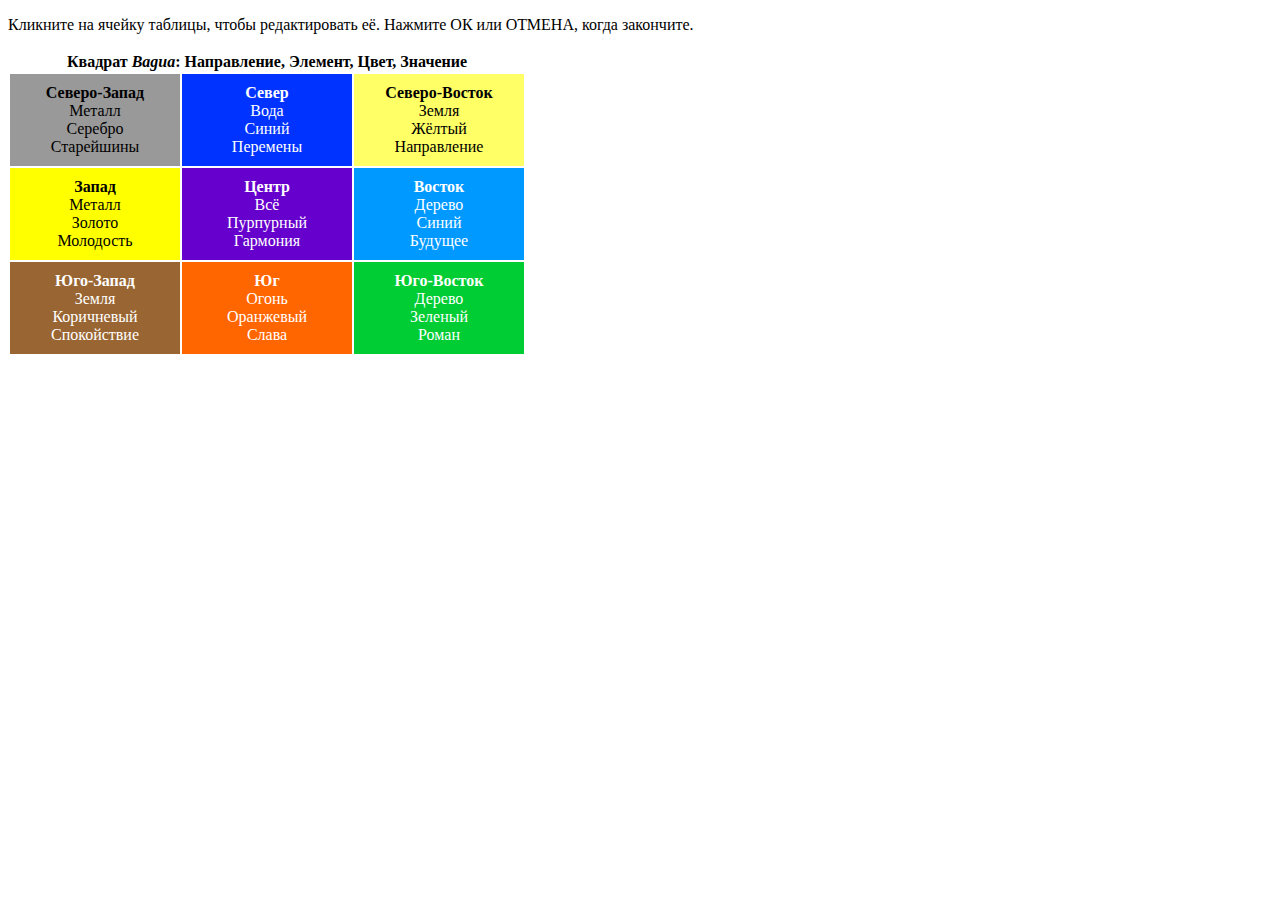
<file: Часть 2. Браузер документ, события, интерфейсы/4. Формы, элементы управления/4.02 Фокусировка focus:blur/task4022/index.html>
<!DOCTYPE HTML>
<html>

<head>
  <meta charset="utf-8">
</head>

<body>
  <link rel="stylesheet" href="bagua.css">
  <link rel="stylesheet" href="my.css">


  <p>Кликните на ячейку таблицы, чтобы редактировать её. Нажмите ОК или ОТМЕНА, когда закончите.</p>

  <table id="bagua-table">
    <tr>
      <th colspan="3">Квадрат <em>Bagua</em>: Направление, Элемент, Цвет, Значение</th>
    </tr>
    <tr>
      <td class="nw"><strong>Северо-Запад</strong>
        <br>Металл
        <br>Серебро
        <br>Старейшины
      </td>
      <td class="n"><strong>Север</strong>
        <br>Вода
        <br>Синий
        <br>Перемены
      </td>
      <td class="ne"><strong>Северо-Восток</strong>
        <br>Земля
        <br>Жёлтый
        <br>Направление
      </td>
    </tr>
    <tr>
      <td class="w"><strong>Запад</strong>
        <br>Металл
        <br>Золото
        <br>Молодость
      </td>
      <td class="c"><strong>Центр</strong>
        <br>Всё
        <br>Пурпурный
        <br>Гармония
      </td>
      <td class="e"><strong>Восток</strong>
        <br>Дерево
        <br>Синий
        <br>Будущее
      </td>
    </tr>
    <tr>
      <td class="sw"><strong>Юго-Запад</strong>
        <br>Земля
        <br>Коричневый
        <br>Спокойствие
      </td>
      <td class="s"><strong>Юг</strong>
        <br>Огонь
        <br>Оранжевый
        <br>Слава
      </td>
      <td class="se"><strong>Юго-Восток</strong>
        <br>Дерево
        <br>Зеленый
        <br>Роман
      </td>
    </tr>

</table>


  <script src="script.js"></script>

</body>

</html>
</file>
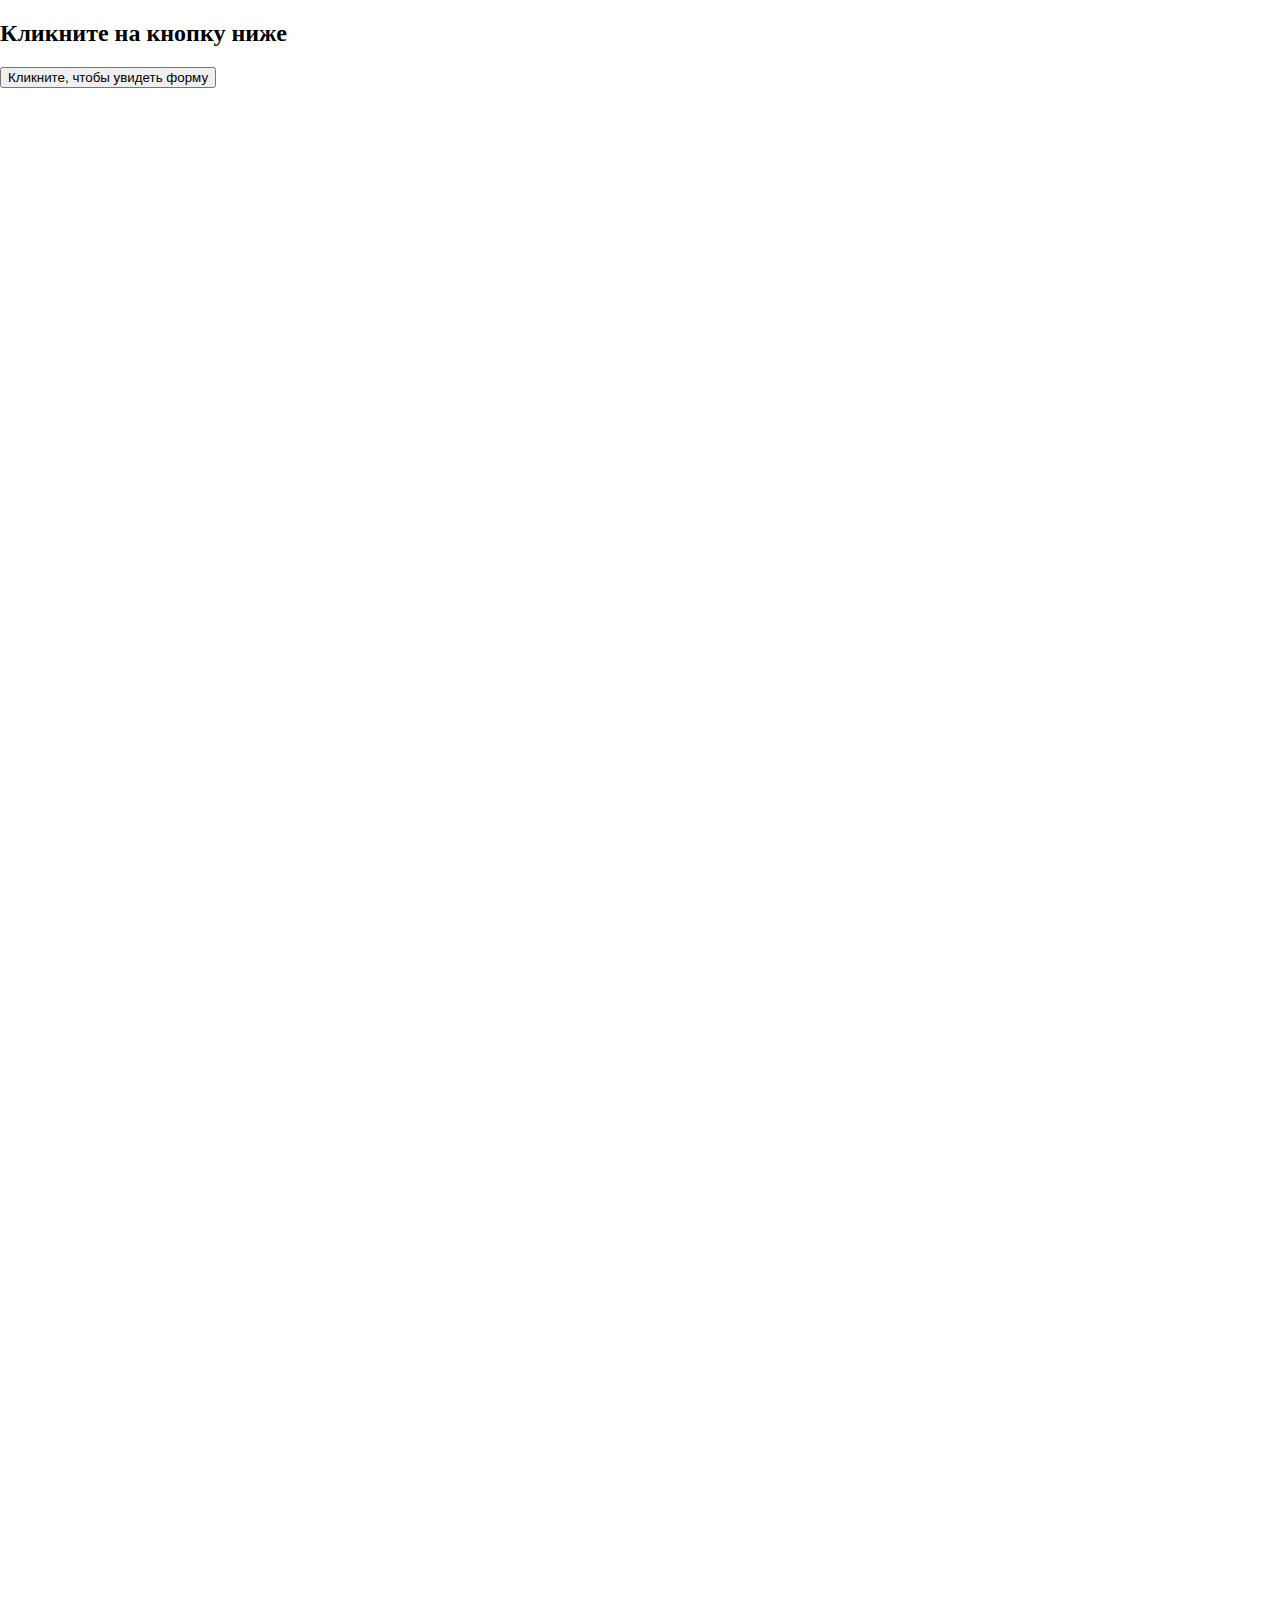
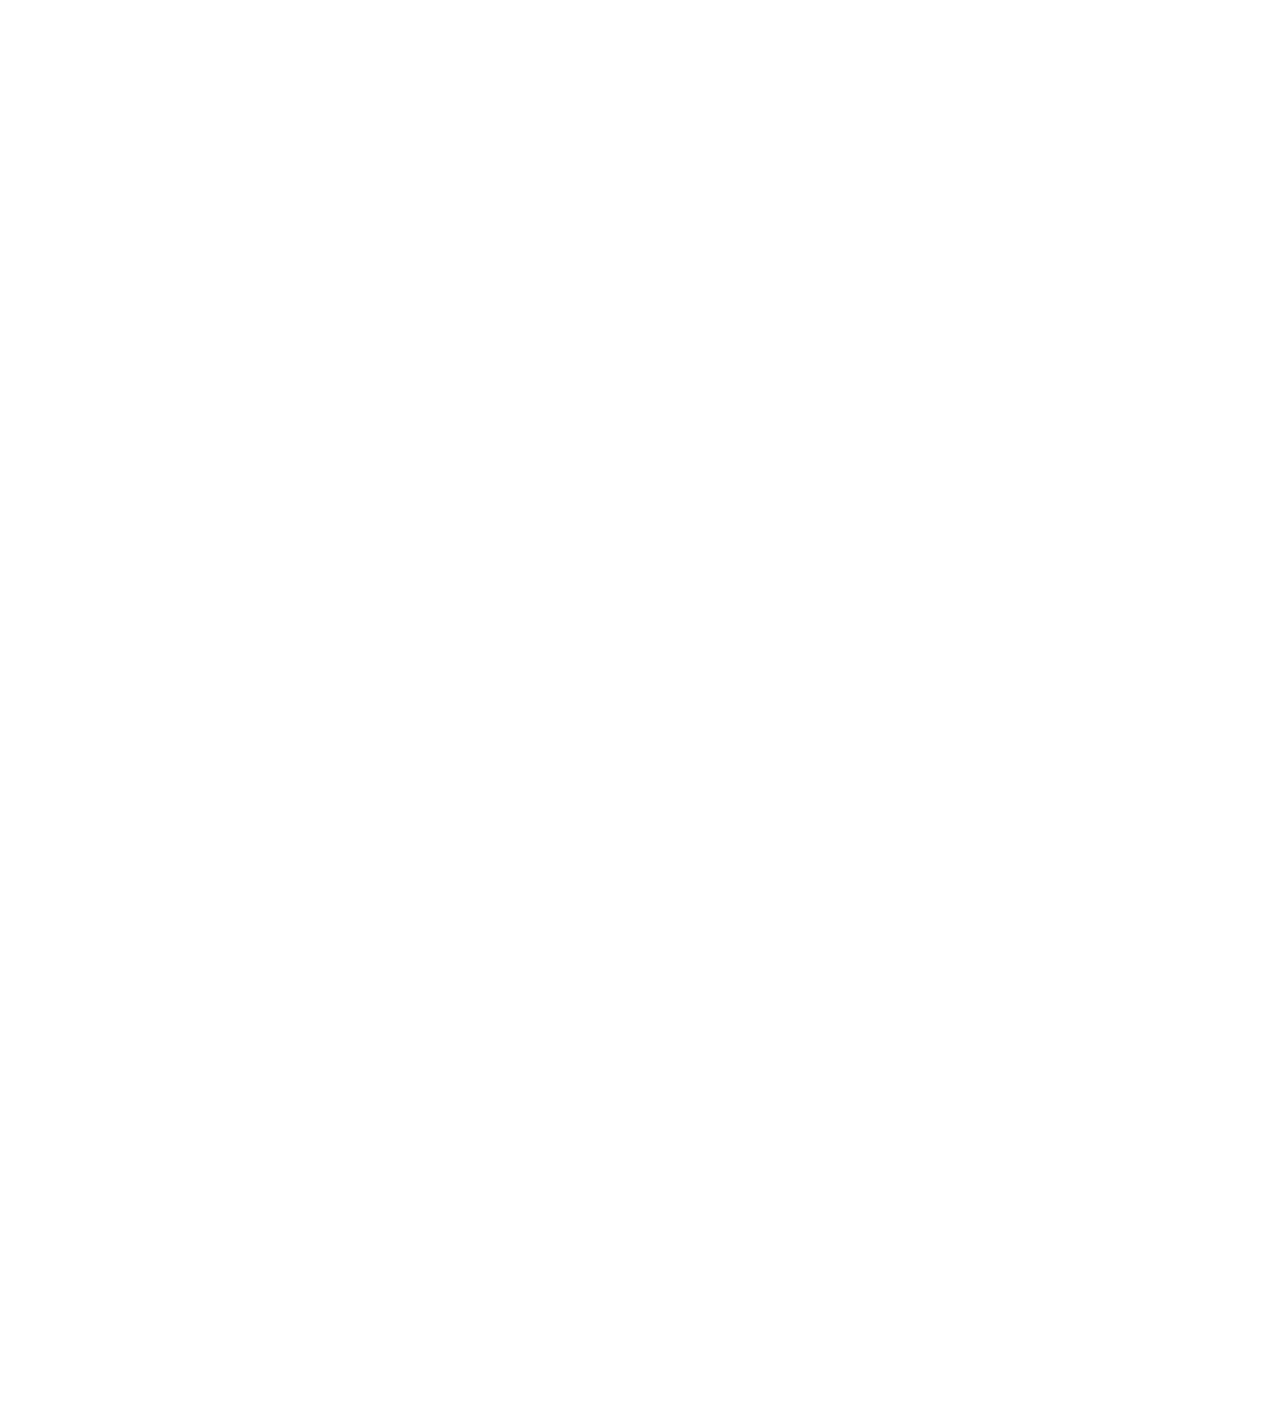
<file: Часть 2. Браузер документ, события, интерфейсы/4. Формы, элементы управления/4.04 Отправка формы событие и метод submit/task4041/index.html>
<!DOCTYPE html>
<html>

<head>
  <meta charset="utf-8">
  <link rel="stylesheet" href="style.css">
</head>

<body style="height:3000px">

  <h2>Кликните на кнопку ниже</h2>

  <input type="button" value="Кликните, чтобы увидеть форму" id="show-button">


  <div id="prompt-form-container">
    <form id="prompt-form">
      <div id="prompt-message"></div>
      <input name="text" type="text">
      <input type="submit" value="Ok">
      <input type="button" name="cancel" value="Отмена">
    </form>
  </div>

  <script>
    function showCover() {
      let coverDiv = document.createElement('div');
      coverDiv.id = 'cover-div';
      document.body.style.overflowY = 'hidden';
      document.body.append(coverDiv);
    }

    function hideCover() {
      document.getElementById('cover-div').remove();
      document.body.style.overflowY = '';
    }

    function showPrompt(text, callback) {
      showCover();
      let form = document.getElementById('prompt-form');
      let container = document.getElementById('prompt-form-container');
      document.getElementById('prompt-message').innerHTML = text;
      form.text.value = '';

      function complete(value) {
        hideCover();
        container.style.display = 'none';
        document.onkeydown = null;
        callback(value);
      }

      form.onsubmit = function() {
        let value = form.text.value;
        if (value == '') return false;

        complete(value);
        return false;
      };

      form.cancel.onclick = function() {
        complete(null);
      };

      document.onkeydown = function(e) {
        if (e.key == 'Escape') {
          complete(null);
        }
      };

      let lastElem = form.elements[form.elements.length - 1];
      let firstElem = form.elements[0];

      lastElem.onkeydown = function(e) {
        if (e.key == 'Tab' && !e.shiftKey) {
          firstElem.focus();
          return false;
        }
      };

      firstElem.onkeydown = function(e) {
        if (e.key == 'Tab' && e.shiftKey) {
          lastElem.focus();
          return false;
        }
      };

      container.style.display = 'block';
      form.elements.text.focus();
    }

    document.getElementById('show-button').onclick = function() {
      showPrompt("Введите что-нибудь<br>...умное :)", function(value) {
        alert("Вы ввели: " + value);
      });
    };
  </script>


</body>
</html>
</file>
<file: Часть 2. Браузер документ, события, интерфейсы/4. Формы, элементы управления/4.02 Фокусировка focus:blur/task4022/bagua.css>
/* общие стили для таблицы, изменять их не нужно */

th {
  text-align: center;
  font-weight: bold;
}

td {
  width: 150px;
  white-space: nowrap;
  text-align: center;
  vertical-align: middle;
  padding: 10px;
}

.nw {
  background-color: #999;
}

.n {
  background-color: #03f;
  color: #fff;
}

.ne {
  background-color: #ff6;
}

.w {
  background-color: #ff0;
}

.c {
  background-color: #60c;
  color: #fff;
}

.e {
  background-color: #09f;
  color: #fff;
}

.sw {
  background-color: #963;
  color: #fff;
}

.s {
  background-color: #f60;
  color: #fff;
}

.se {
  background-color: #0c3;
  color: #fff;
}
</file>
<file: Часть 2. Браузер документ, события, интерфейсы/4. Формы, элементы управления/4.02 Фокусировка focus:blur/task4022/my.css>
.edit-td .edit-area {
  border: none;
  margin: 0;
  padding: 0;
  display: block;
  resize: none;
  outline: none;
  overflow: auto;
}

.edit-controls {
  position: absolute;
}

.edit-td {
  position: relative;
  padding: 0;
}
</file>
<file: Часть 2. Браузер документ, события, интерфейсы/4. Формы, элементы управления/4.04 Отправка формы событие и метод submit/task4041/style.css>
html,
body {
  margin: 0;
  padding: 0;
  width: 100%;
  height: 100%;
}

#prompt-form {
  display: inline-block;
  padding: 5px 5px 5px 70px;
  width: 200px;
  border: 1px solid black;
  background: white url(https://en.js.cx/clipart/prompt.png) no-repeat left 5px;
  vertical-align: middle;
}

#prompt-form-container {
  position: fixed;
  top: 0;
  left: 0;
  z-index: 9999;
  display: none;
  width: 100%;
  height: 100%;
  text-align: center;
}

#prompt-form-container:before {
  display: inline-block;
  height: 100%;
  content: '';
  vertical-align: middle;
}

#cover-div {
  position: fixed;
  top: 0;
  left: 0;
  z-index: 9000;
  width: 100%;
  height: 100%;
  background-color: gray;
  opacity: 0.3;
}

#prompt-form input[name="text"] {
  display: block;
  margin: 5px;
  width: 180px;
}
</file>
